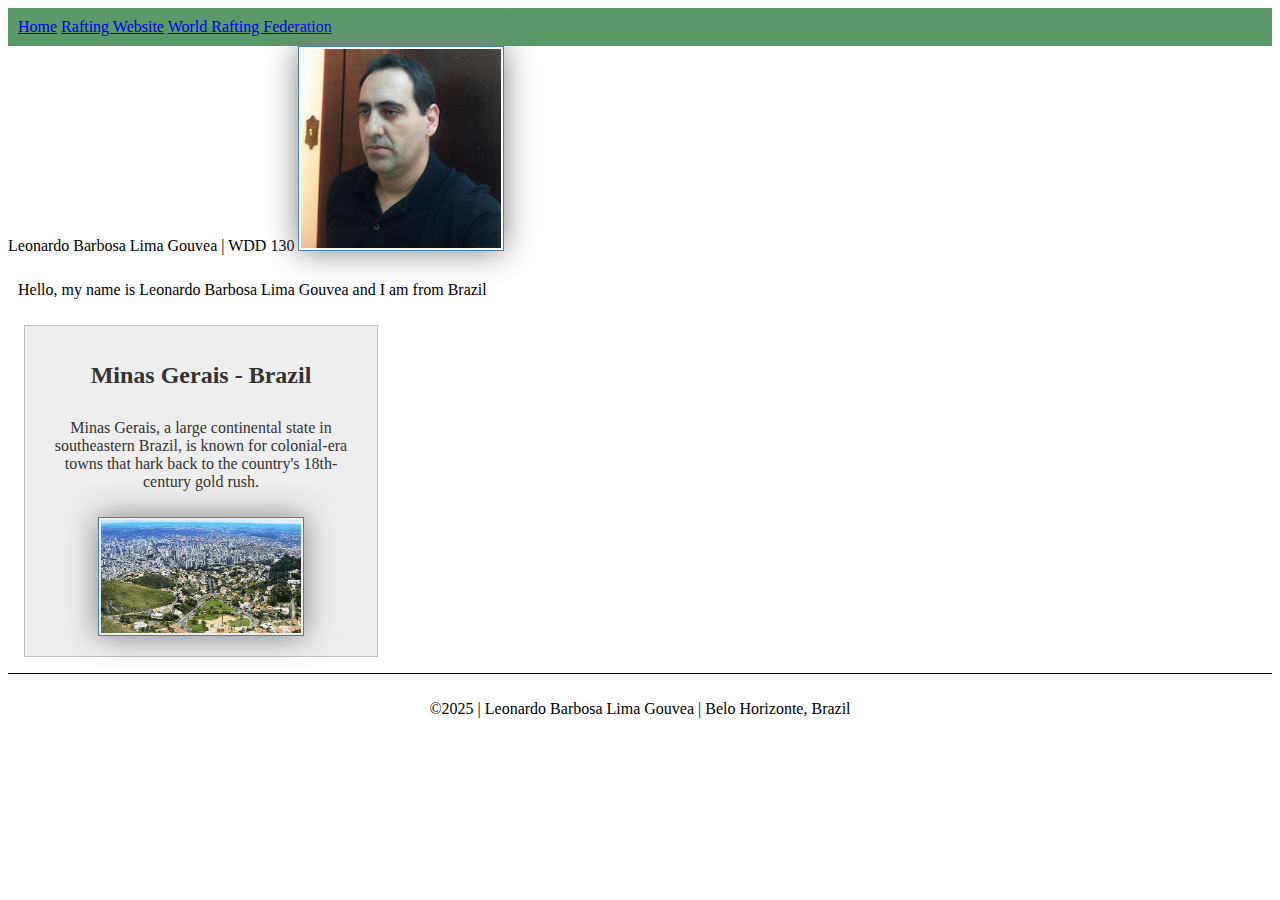
<file: index.html>
<!DOCTYPE html> 
<html lang="en">

<head>
        <meta charset="UTF-8"> 
        <meta name="viewport" content="width=device-width, initial-scale=l.0"> 
        <title>Leonardo Barbosa Lima Gouvea | WDD 130</title> 
        <meta name="description" content="W02 Assignment: Home Page Enhancement, course WDD130.007 - Web Fundamentals - PatwayConnetct - Software Developer, the purpose of the page. "> 
        <meta name="author" content="Leonardo Barbosa"> 
        <link rel="stylesheet" href="styles/styles.css">
</head> 

<body> 
        
        <header>
                <nav>   
                        <a href="#">Home</a>
                        <a href="wwr/">  Rafting Website</a> 
                        <a href="https://worldrafting.com/">   World Rafting Federation</a>
                </nav> 
        </header> 

        <main>
            <hl>Leonardo Barbosa Lima Gouvea | WDD 130</hl> 
            <img src="images/profile.png" alt="Profile image of Leonardo Barbosa Lima Gouvea." width="200"> 
            <p> Hello, my name is Leonardo Barbosa Lima Gouvea and I am from Brazil</p>
        </main> 

        <aside>
            <h2>Minas Gerais - Brazil</h2> 
            <p> Minas Gerais, a large continental state in southeastern Brazil, is known for colonial-era towns that hark back to the country's 18th-century gold rush.</p>
            <img src="images/belo_horizonte.png" alt="Profile image of Belo Horizonte in Minas Gerais State." width="640"> 
        </aside>

        <footer>
            <p>©2025 | Leonardo Barbosa Lima Gouvea |  Belo Horizonte, Brazil </p> 
        </footer>
</body>

</html>
</file>
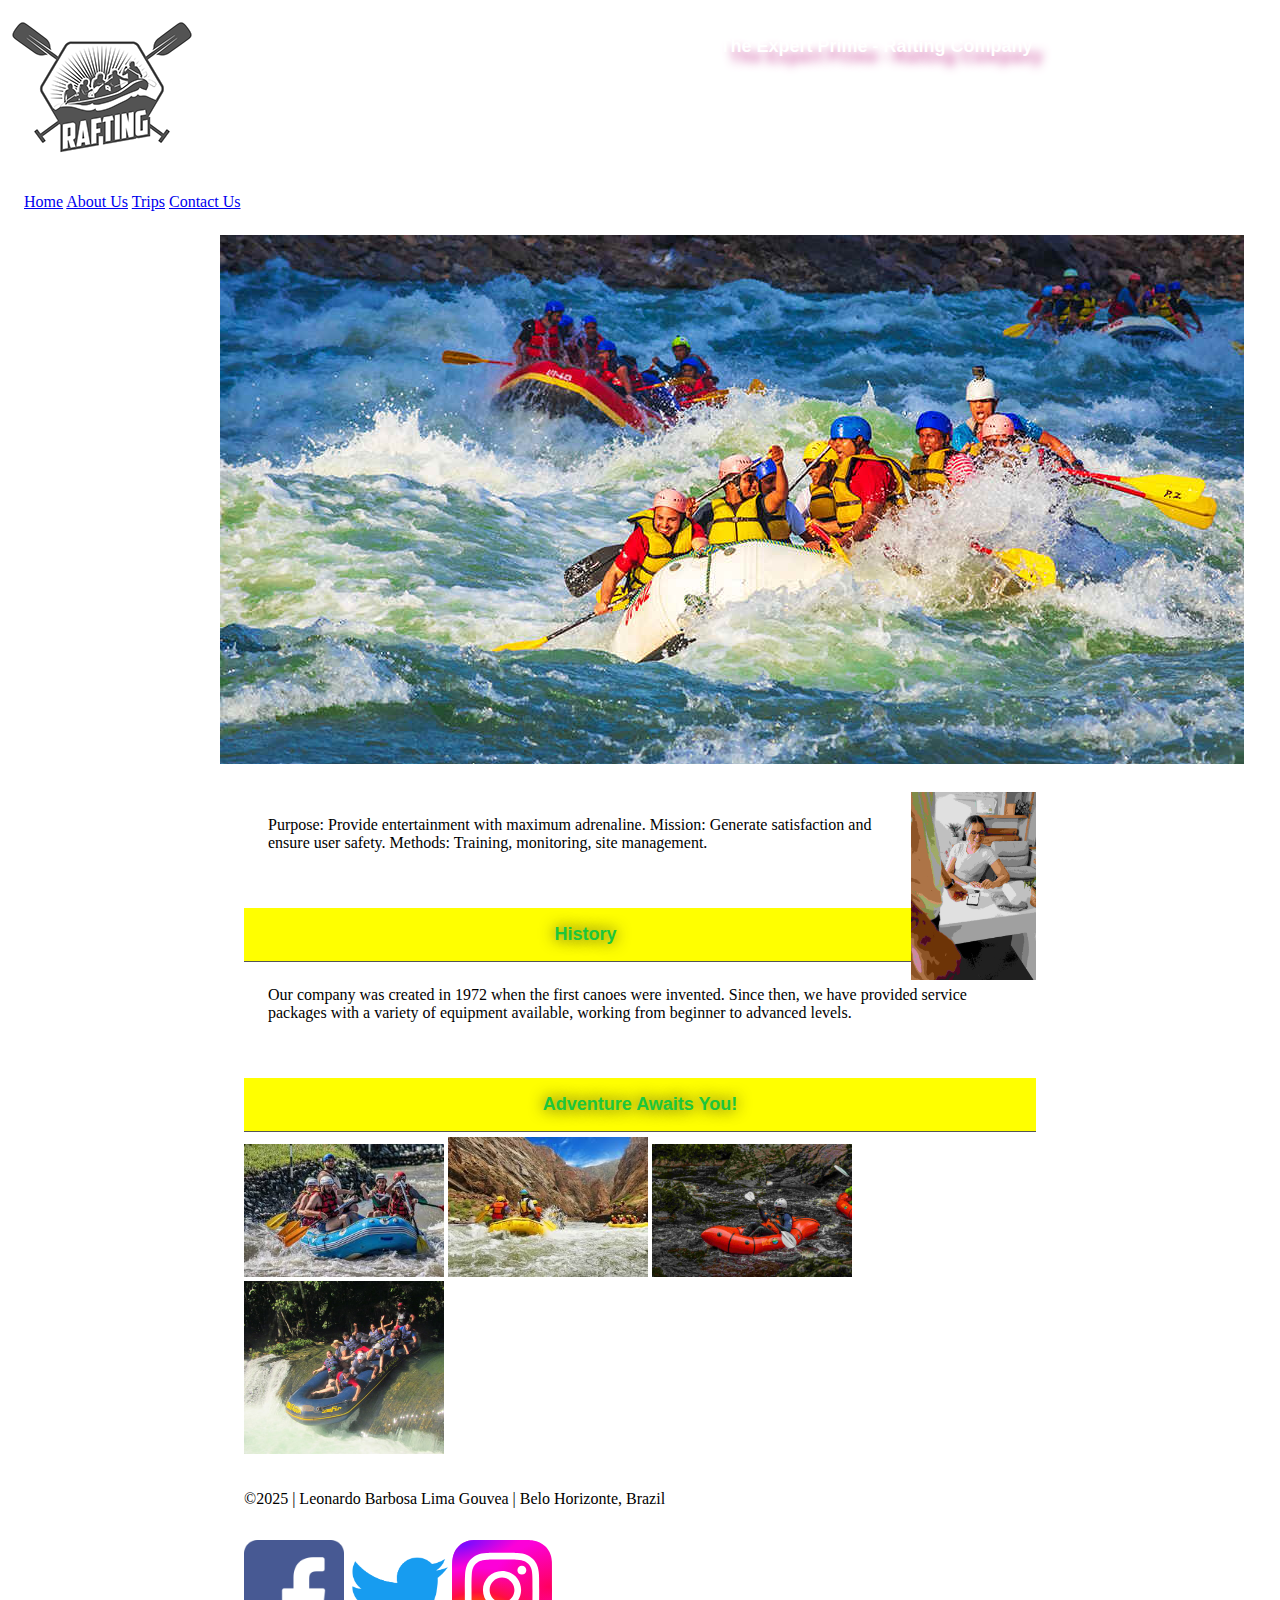
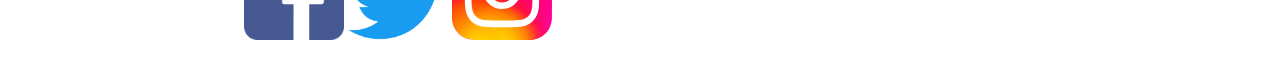
<file: wwr/about.html>
<!DOCTYPE html> 
<html lang="en">

<head>
        <meta charset="UTF-8"> 
        <meta name="viewport" content="width=device-width, initial-scale=l.0"> 
        <title>Leonardo Barbosa Lima Gouvea | WDD 130</title> 
        <meta name="description" content="W03 Rafting Project: About Us Page "> 
        <meta name="author" content="Leonardo Barbosa"> 
        <img src="images/z-raftingbw.png" alt="Rafting Company Logo">
        <link rel="stylesheet" href="styles/rafting.css">

        <nav>
            <a href="index.html">Home</a> 
            <a href="about.html">About Us</a> 
            <a href= "trips.html">Trips</a> 
            <a href="contact.html">Contact Us</a>
        </nav>

</head> 

<body> 

        <main>

            <div class="hero">
                    <!--  <img src="https://churchofjesuschristtemples.org/assets/img/temples/salvador-brazil-temple/salvador-brazil-temple-51668-main.jpg" alt="Placeholder image" width="700" height="300"> -->
                    <img src="images/rafting12_100kb.jpg" alt="Rafting Image 01">
                
                    <h1>The Expert Prime - Rafting Company </h1>
                    
                    <article>
                            <img src="images/sumup-100kb.jpg" alt="Rafting Image 02" width="1000">
                            <p> Purpose: Provide entertainment with maximum adrenaline. Mission: Generate satisfaction and ensure user safety. Methods: Training, monitoring, site management.</p>
                    </article>
            </div>
        
            <section class="stats">
                    <h2>History</h2>
                    <p>Our company was created in 1972 when the first canoes were invented. Since then, we have provided service packages with a variety of equipment available, working from beginner to advanced levels.</p>
            </section>
              
           <section class="stats">
                    <h2>Adventure Awaits You!</h2>
                    <img src="images/images4.jpeg" alt="Rafting Image 03.1" width="200">
                    <img src="images/images2-100kb.jpg" alt="Rafting Image 03.2" width="200">
                    <img src="images/white-water-rafting-image-100kb.jpg" alt="Rafting Image 03.3" width="200">
                    <img src="images/thumb_IMG_2496.jpeg" alt="Rafting Image 03.4" width="200">                   

                    
            </section> 

        </main>


        <footer>
                    <p>©2025 | Leonardo Barbosa Lima Gouvea |  Belo Horizonte, Brazil </p> 

                    <nav class="socialmedia"> 
                            <a href="https://facebook.com"> 
                                <img src="images/facebook.png" alt="Facebook" width="100"> 
                            </a>

                            <a href="https://twitter.com"> 
                                <img src="images/Logo_of_Twitter.svg.png" alt="Twitter" width="100"> 
                            </a>

                           <a href="https://instagram.com">
                                <img src="images/Instagram_logo_2022.svg" alt="Instagram" width="100"> 
                            </a>
                    </nav>
        </footer>

</body>

</html>
</file>
<file: styles/styles.css>
main {
    max-width: 840px;
}


aside {
    width: 20rem;
    margin: 1rem;
    border: 1px solid rgb(0 0 0 / 0.2); /* 1 */
    padding: 1rem;
    background-color: #eee;
    color: #333;
    text-align: center;
}


aside img {
    width: 200px;
    height: auto;
    padding: 2px;
    box-shadow: 0 0 30px gray;
    border: 1px solid steelblue;
}


nav {
    color: black;
    display: block;
    background-color: #599a68;
    padding: 10px;
}



h1 {
    color: stellblue;
}


main img {
    width: 200px;
    height: auto;
    border: 1px solid steelblue;
    padding: 2px;
    box-shadow: 0 0 30px gray;

}


p { 
    padding: 10px;

}


footer {
    margin-top: 15px;
    border-top: 1px solid #000;
    text-align: center;
}
</file>
<file: wwr/styles/rafting.css>
:root {
    --primary-color:db2b39;
	--secondary-color: 29335c;
    --accent1-color: f3a712;
    --accent2-color: 534d41;

	--heading-background-color: #f06;
	--heading-text-color: hwb(131 11% 22%);
	--heading-font: ‘Montserrat’, Helvetica, sans-serif;
	--padding: 1rem;
	--background: yellow;
	--font-size: large;
	--text-align: center;
}


header {
    background-color: var(--primary-color); 
    color: var(--accent2-color);
}


*{
    margin: 0;
    padding: 0;
}


body {
    font-family: var(--body-font);
    color: var(--accentl-color);
}


header, footer, main {
    width: 840px; 
    margin: 0 auto;
}


h1 {
	text-align: var(--text-align);
	font-size: var(--font-size);
	text-shadow: 10px 10px 10px hsl(322, 60%, 48%);

	background-color: var(--heading-background-color);
	color: var(--heading-text-color);
	font-family: var(--heading-font);
	padding: var(--padding);
	background: var(--background);

    position: absolute; 
    top: 20px; 
    width: 100%; 
    padding: 16px; 
    text-align: center; 
    opacity: 0.7; 
    background-color: var(--accentl-color); 
    color: #fff; /* make sure there is enough contrast with the background-color */ 
}


h2 {
		text-shadow: 0 0 15px #333;
	border-bottom: 1px solid #555;
	margin-bottom: 0.3rem;

	text-align: var(--text-align);
	background-color: var(--heading-background-color);
	color: var(--heading-text-color);
	font-family: var(--heading-font);
	padding: var(--padding);
	background: var(--background);
	font-size: var(--font-size);
}


nav, p, section, article {
    margin: 16px; 
    padding: 8px;
}


.socialmedia a { 
    text-decoration: none; 
}



hero {
    position: relative; 
}

hero img {
    display: block; 
    width: 100%;
    height: auto;
}


.hero article img { 
    float: right; 
    width: 125px; 
}
</file>
